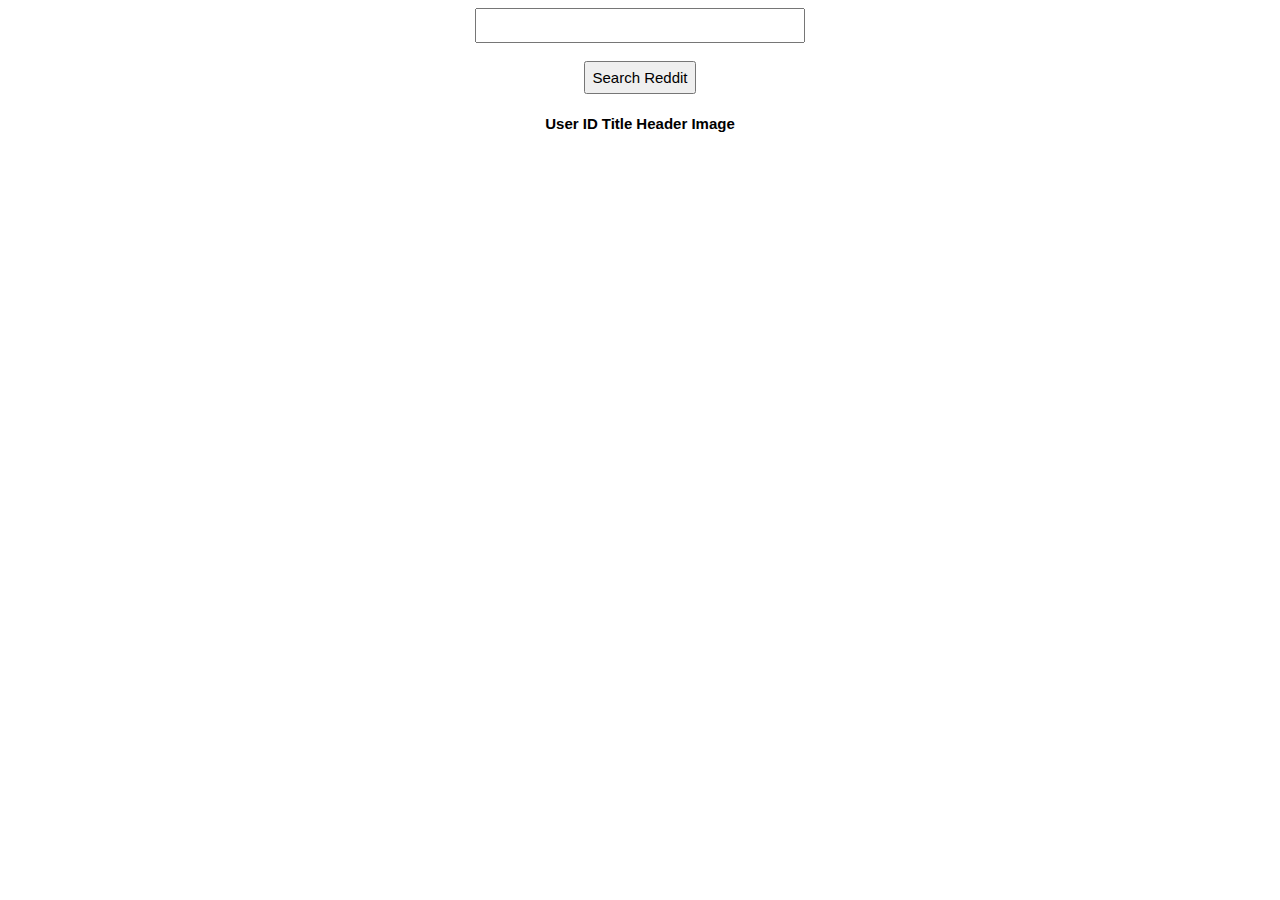
<file: assignment.html>
<!DOCTYPE html>
<html lang="en">
<head>
  <meta charset="UTF-8">
  <title>Reddit Searcher</title>
  <link rel="stylesheet" href="assignment.css">
</head>
<body>
<input type="text" id="search"/>
<br><br>
<button id="trigger">Search Reddit</button>
<br>
<br>
<table id="tabl">
    <tr><th>User ID</th><th>Title</th><th>Header Image</th></tr>
</table>
</body>
<script type="text/javascript" src="https://code.jquery.com/jquery-2.1.4.min.js"></script>
<script type="text/javascript" src="assignment.js"></script>
</html>
</file>
<file: assignment.css>
body {
  text-align: center;
}

table {
  margin-left: auto;
  margin-right: auto;
  font-size: 15px;
  font-family: Arial;
}

td {
  border: 1px solid black;
}

input {
  font-size: 25px;
}

button {
  font-size: 15px;
  padding: 6px;
}
</file>
